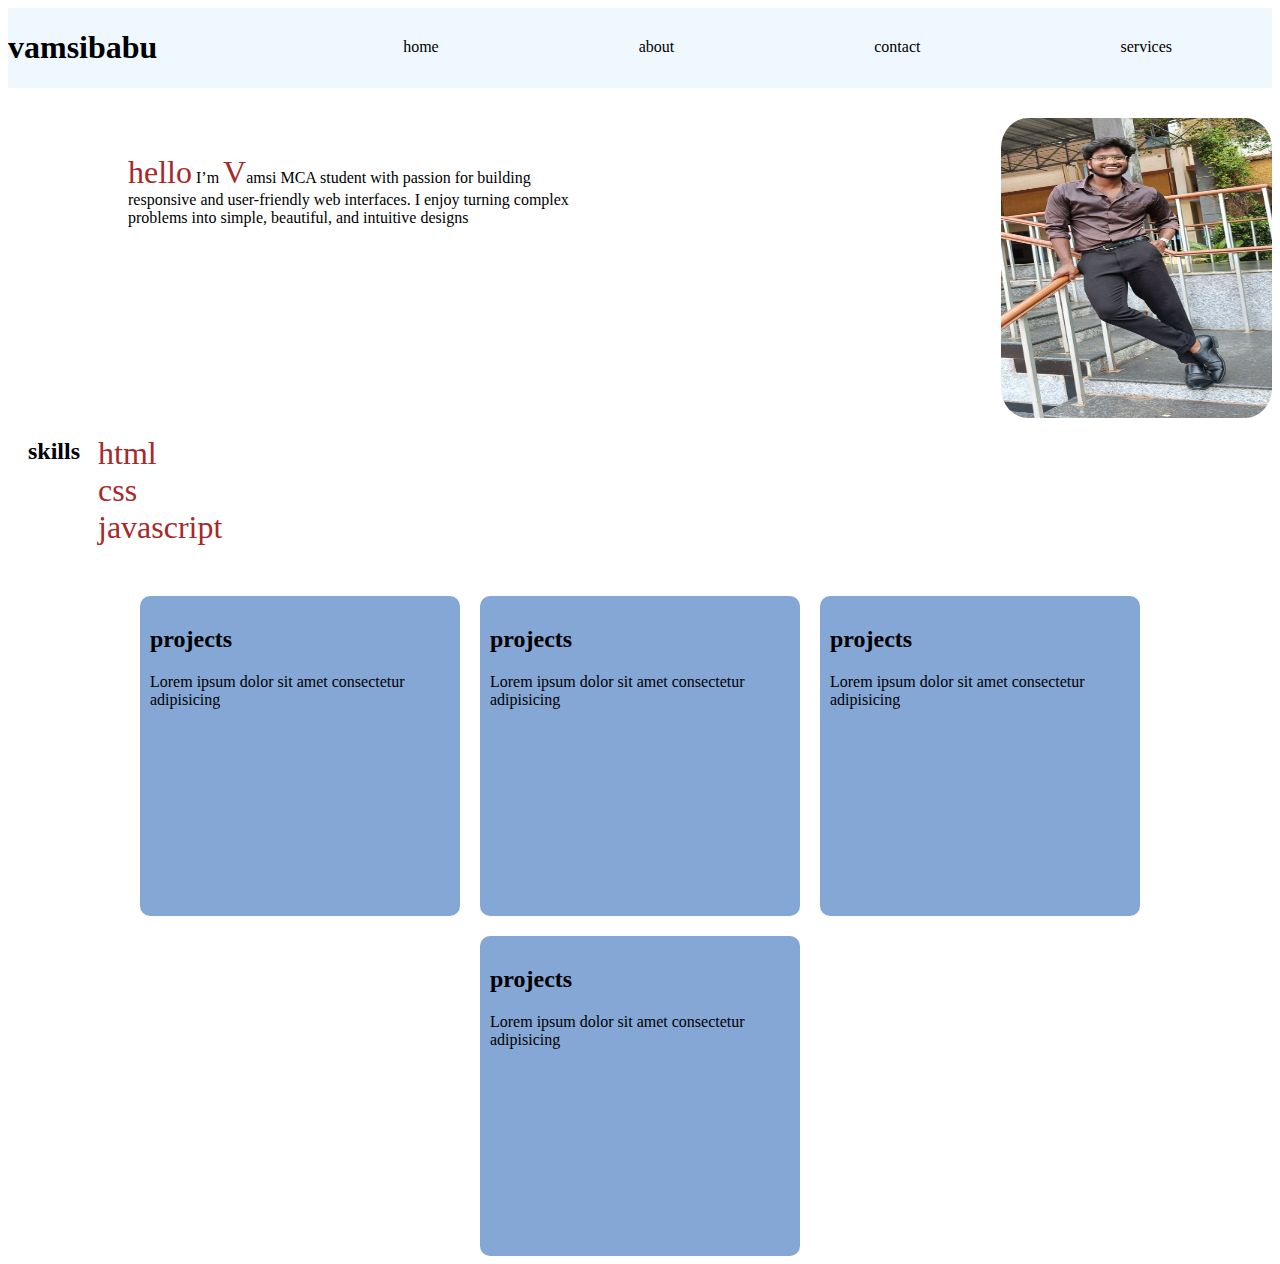
<file: portifiliovamsi/index.html>
<!DOCTYPE html>
<html lang="en">

<head>
    <meta charset="UTF-8">
    <meta name="viewport" content="width=device-width, initial-scale=1.0">
    <title>vamsi</title>
    <link rel="stylesheet" href="./style.css">
</head>

<body>
    <div class="header">
        <h1>vamsibabu</h1>
        <div>
            <ul class="nav">
                <li><a href="#">home</a></li>
                <li><a href="#">about</a></li>
                <li><a href="#">contact</a></li>
                <li><a href="#">services</a></li>

            </ul>
        </div>
    </div>
    <section class="about">
        <p><span> hello</span>
            I’m <span>V</span>amsi MCA student with passion for building responsive and user-friendly web interfaces. I
            enjoy turning
            complex problems into simple, beautiful, and intuitive designs

        </p>
        <img src="./WhatsApp Image 2025-10-08 at 21.22.33_05e433a9.jpg" alt=" vamsi">
    </section>
    <section class="skills-section">
        <h2 > skills</h2>
        <ul class="skills">
            <li>html</li>
            <li>css</li>
            <li>javascript</li>
        </ul>
    </section>

    <section class="projects">
        <div class="card1">
            <h2> projects</h2>
            <p>
                Lorem ipsum dolor sit amet consectetur adipisicing
            </p>
        </div>
        <div class="card2">
            <h2> projects</h2>
            <p>
                Lorem ipsum dolor sit amet consectetur adipisicing
            </p>
        </div>
        <div class="card3">
            <h2> projects</h2>
            <p>
                Lorem ipsum dolor sit amet consectetur adipisicing
            </p>
        </div>
        <div class="card4">
            <h2> projects</h2>
            <p>
                Lorem ipsum dolor sit amet consectetur adipisicing
            </p>
        </div>
    </section>
</body>

</html>
</file>
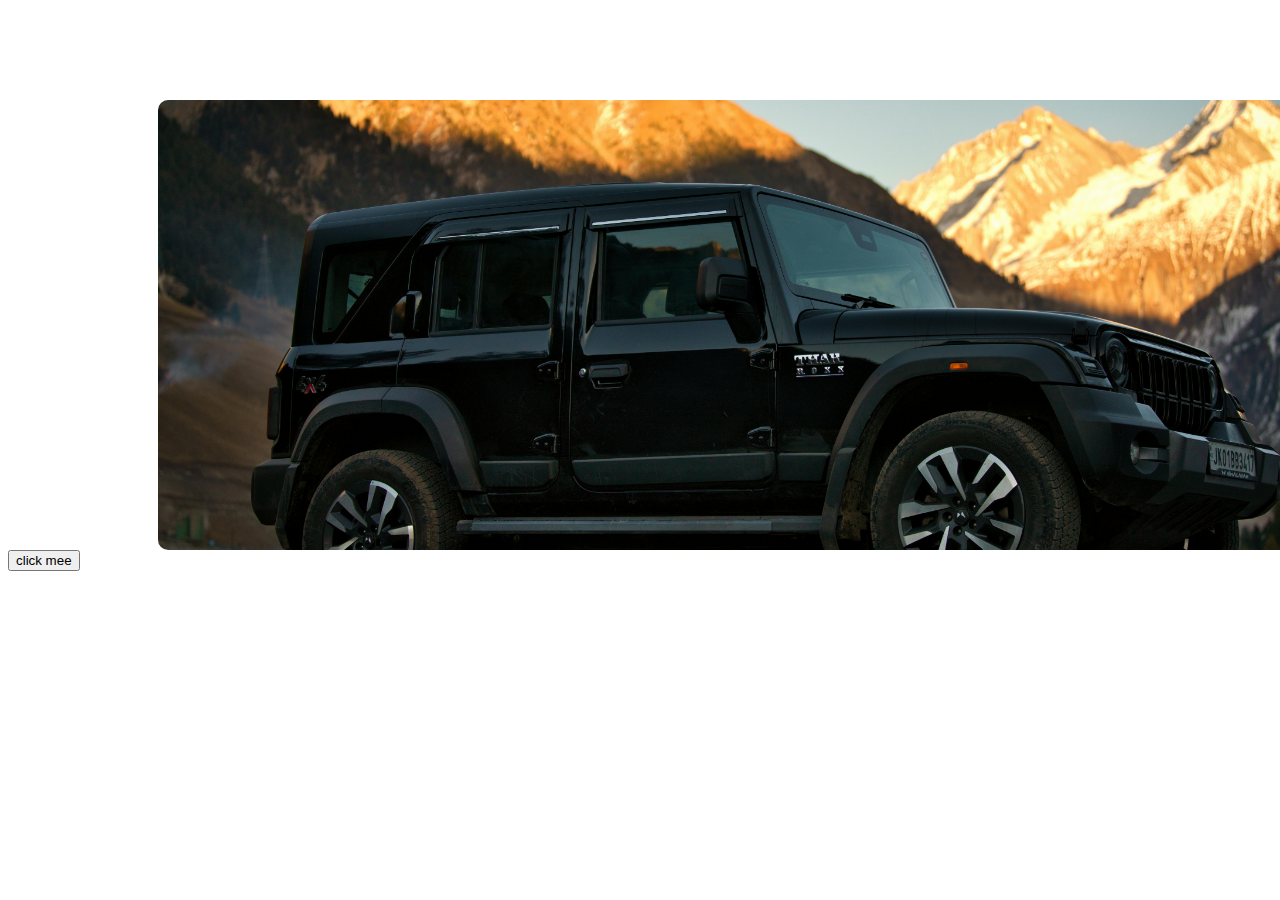
<file: portifiliovamsi/jstasks/index.html>
<!DOCTYPE html>
<html lang="en">
<head>
    <meta charset="UTF-8">
    <meta name="viewport" content="width=device-width, initial-scale=1.0">
    <title>Document</title>
    <link rel="stylesheet" href="./style.css">
</head>
<body>
    <!-- <img src="https://images.pexels.com/photos/9796261/pexels-photo-9796261.jpeg" style="display: flex; margin-left:300px; margin-top: 100px;" width="900px" height="500px" id="img">
      -->
    <div class="carousel">
  <img id="img" src="./img1.jpg" >
</div>

<button id="btn"> click mee</button>



    </body>
    
    <script src="./task1.js"></script>

</html>
</file>
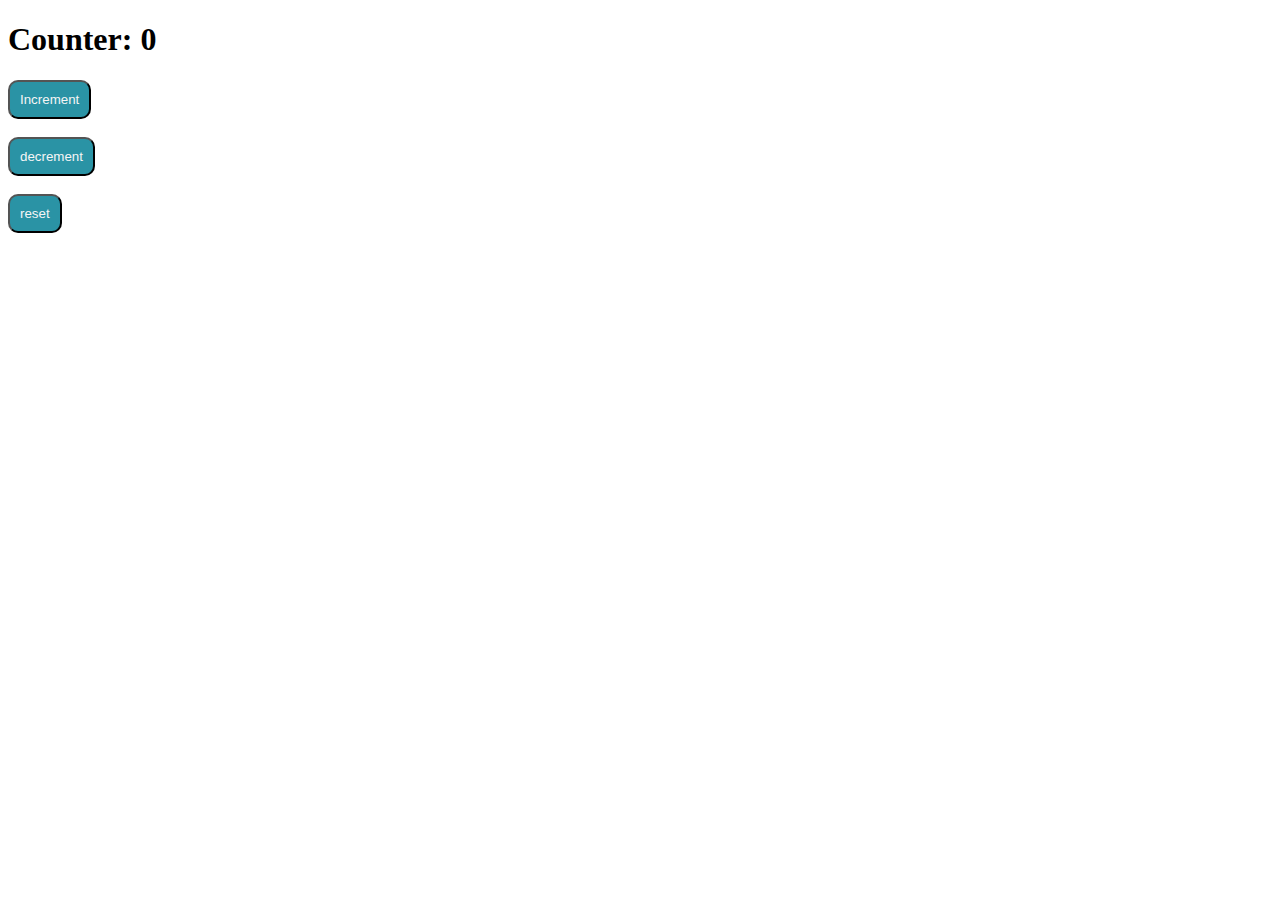
<file: portifiliovamsi/jstasks/classtask/index.html>
<!DOCTYPE html>
<html lang="en">

<head>
    <meta charset="UTF-8">
    <meta name="viewport" content="width=device-width, initial-scale=1.0">
    <title>on click event</title>
    <link rel="stylesheet" href="./style.css">
</head>

<body>
    <div id="increment">
        <h1>Counter: <span id="count">0</span></h1>
         <!-- <h1 id="count">0</h1> -->
        <button onclick="increment() " id="btn">Increment</button>
    </div>
    <br>

    <div id="decrement">

        <button onclick="decrement()" id="btn"> decrement</button>
    </div>
    <br>
    <div id="reset">
        <button onclick="reset()" id="btn"> reset</button>

    </div>
    <script src="./javascript.js"></script>


</body>

</html>
</file>
<file: portifiliovamsi/style.css>
.header{
    background-color: aliceblue;
  display: flex;
  justify-content: space-between;
}
   .nav {
    color: black;
     text-decoration: none;
    display: flex;
    margin-top: 30px;

   }
   li{
    
    list-style: none;
   
   }
    a{
    text-decoration: none;
    color: black;
    padding: 100px;
    align-items: center;
    
   }
   .about{
    display: flex;
    margin-top: 30px;
   }
   .about img{
    width: 300px;
    height: 300px;
    border-radius: 10%;
    margin-inline-start: 400px;

   }
   .about p{
    width: 500px;
    padding: 20px;
    margin-inline-start: 100px;
   }
   .about span{
    color: brown;
    font-size: xx-large;
   }
   .projects{
    display: flex;
    flex-wrap: wrap;
    justify-content: center;
    gap: 20px;
    margin-top: 50px;
   }
   .card1{
    width: 300px;
    background-color: rgb(132, 167, 213);
    height: 300px;
    border-radius: 2px ;
    padding: 10px;
    border-radius: 10px;
    
   }
    .card1:hover {
    box-shadow: rgba(0, 0, 0, 0.35) 0px 5px 15px;
    cursor: pointer;
   }
    .card2:hover {
    box-shadow: rgba(0, 0, 0, 0.35) 0px 5px 15px;
    cursor: pointer;
   }
    .card3:hover {
    box-shadow: rgba(0, 0, 0, 0.35) 0px 5px 15px;
    cursor: pointer;
   }
    .card4:hover {
    box-shadow: rgba(0, 0, 0, 0.35) 0px 5px 15px;
    cursor: pointer;
    
   }
   

    .card2{
    width: 300px;
    background-color: rgb(132, 167, 213);
    height: 300px;
    border-radius: 2px ;
    padding: 10px;
    border-radius: 10px;
   }
    .card3{
    width: 300px;
    background-color: rgb(132, 167, 213);
    height: 300px;
    border-radius: 2px ;
    padding: 10px;
    border-radius: 10px;
   }
    .card4{
    width: 300px;
    background-color: rgb(132, 167, 213);
    height: 300px;
    border-radius: 2px ;
    padding: 10px;
    border-radius: 10px;
   }
   .skills{
    margin-top: -50px;
    margin-inline-start: 50px;
    color: brown;
    font-size: xx-large;
   }
   .skills-section h2{
    margin-inline-start: 20px;
    color: rgb(0, 0, 1);
   }
</file>
<file: portifiliovamsi/jstasks/style.css>
.carousel {
  width: 1200px;
  height: 450px;
margin-left: 150px;
margin-top: 100px;
}

.carousel img {
  width: 100%;
  height: 100%;
  object-fit: cover;
  border-radius: 10px;
 
}
</file>
<file: portifiliovamsi/jstasks/classtask/style.css>
#btn{
    background-color: rgb(42, 147, 165);
    color: whitesmoke;
    padding: 10px;
    border-radius:10px ;
    cursor: pointer;
    
}
#btn:hover{
     background-color: blue;
}
</file>
